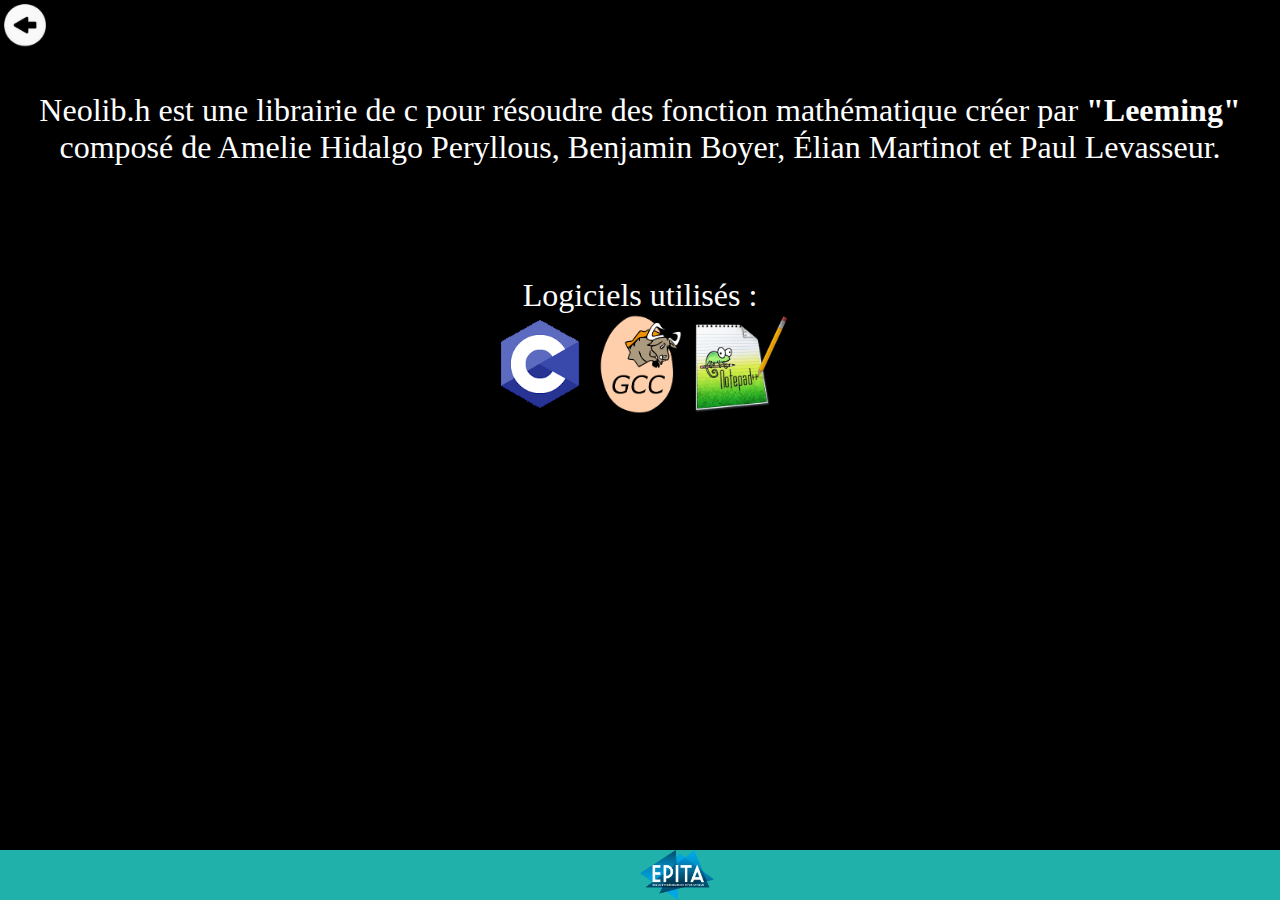
<file: apropos.html>
<!DOCTYPE html>
<html id="propos">
    <head>
        <!--En-tête de la page -->
        <meta charset="utf-8" />
        <link rel="stylesheet" href="squadra.css" />
        <title>A propos</title>
    </head>
	<left><a href="index.html"><img src="images/logo/retour.png" width="50"></a></left>
	<body id="propos">
	<br><center><br><br><font size="6">
		Neolib.h est une librairie de c pour résoudre des fonction mathématique créer par <b>"Leeming"</b> composé de Amelie Hidalgo Peryllous, Benjamin Boyer, Élian Martinot et Paul Levasseur. 
	<br><br>

	<br> <br> Logiciels utilisés : <br>
	<img src="images/logo/C.png" width="100" class="agrandi">
	<a href="https://gcc.gnu.org/" target="_blank"><img src="images/logo/Gcc.png" width="100" class="agrandi"></a>
	<a href="https://notepad-plus-plus.org" target="_blank"><img src="images/logo/notepad++.png" width="100" class="agrandi"></a>

</center>
	</body>
	<footer>
	<a href ="http://toulouse.epita.fr" target="_blank"><img src="images/logo/epita.png" class="agrandir_d" width="60" style="float:center;margin-left:50%;margin-right:50%"></a>
</file>
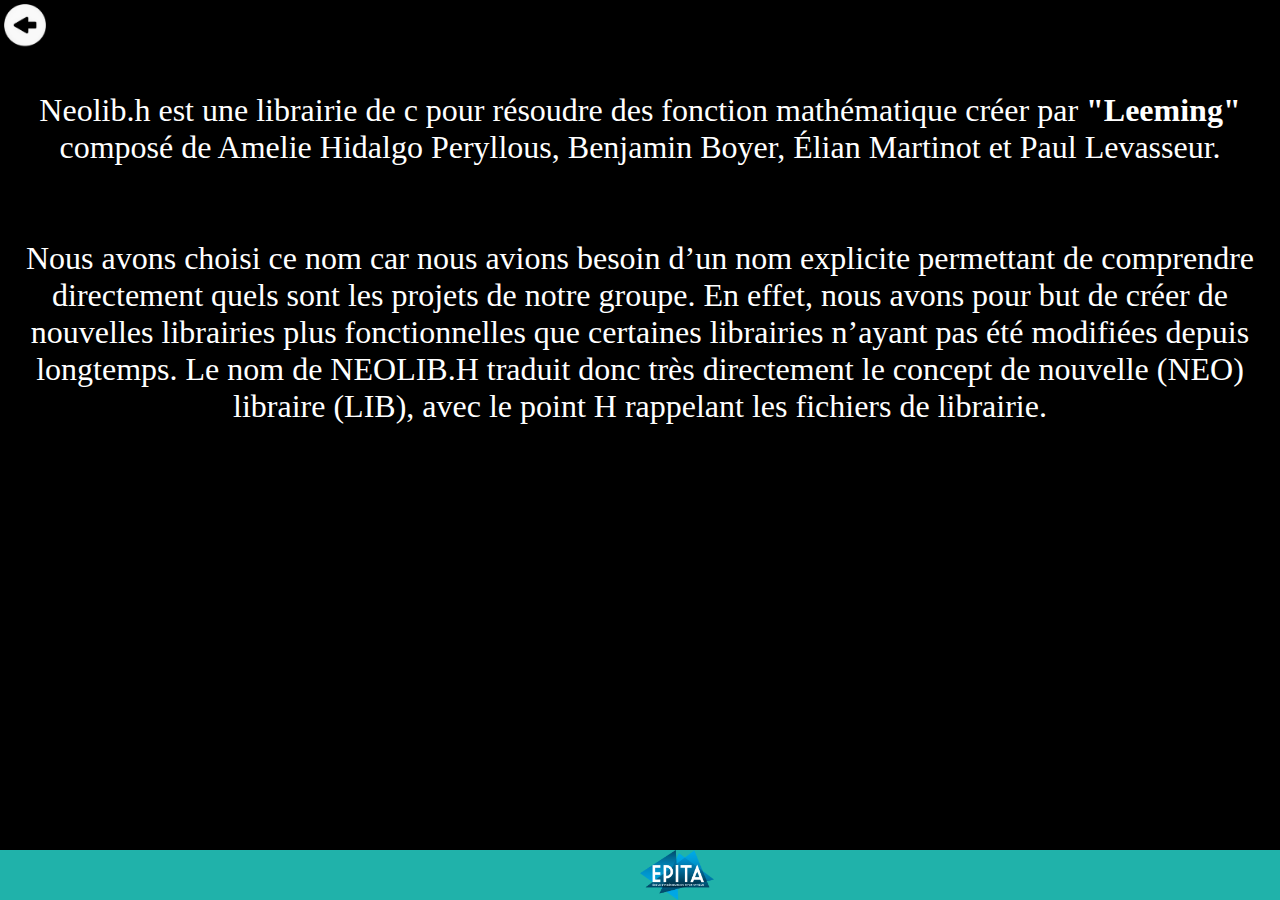
<file: projet.html>
<!DOCTYPE html>
<html id="propos">
    <head>
        <!--En-tête de la page -->
        <meta charset="utf-8" />
        <link rel="stylesheet" href="squadra.css" />
        <title>Le Projet</title>
    </head>
	<left><a href="index.html"><img src="images/logo/retour.png" width="50"></a></left>
	<body id="propos">
	<br><center><br><br><font size="6">
		Neolib.h est une librairie de c pour résoudre des fonction mathématique créer par <b>"Leeming"</b> composé de Amelie Hidalgo Peryllous, Benjamin Boyer, Élian Martinot et Paul Levasseur. 
	<br><br><br>
	Nous avons choisi ce nom car nous avions besoin d’un nom explicite
permettant de comprendre directement quels sont les projets de notre groupe. En
effet, nous avons pour but de créer de nouvelles librairies plus fonctionnelles que
certaines librairies n’ayant pas été modifiées depuis longtemps. Le nom de
NEOLIB.H traduit donc très directement le concept de nouvelle (NEO) libraire (LIB),
avec le point H rappelant les fichiers de librairie.

	<br>

	</body>
	<footer>
	<a href ="http://toulouse.epita.fr" target="_blank"><img src="images/logo/epita.png" class="agrandir_d" width="60" style="float:center;margin-left:50%;margin-right:50%"></a>
</file>
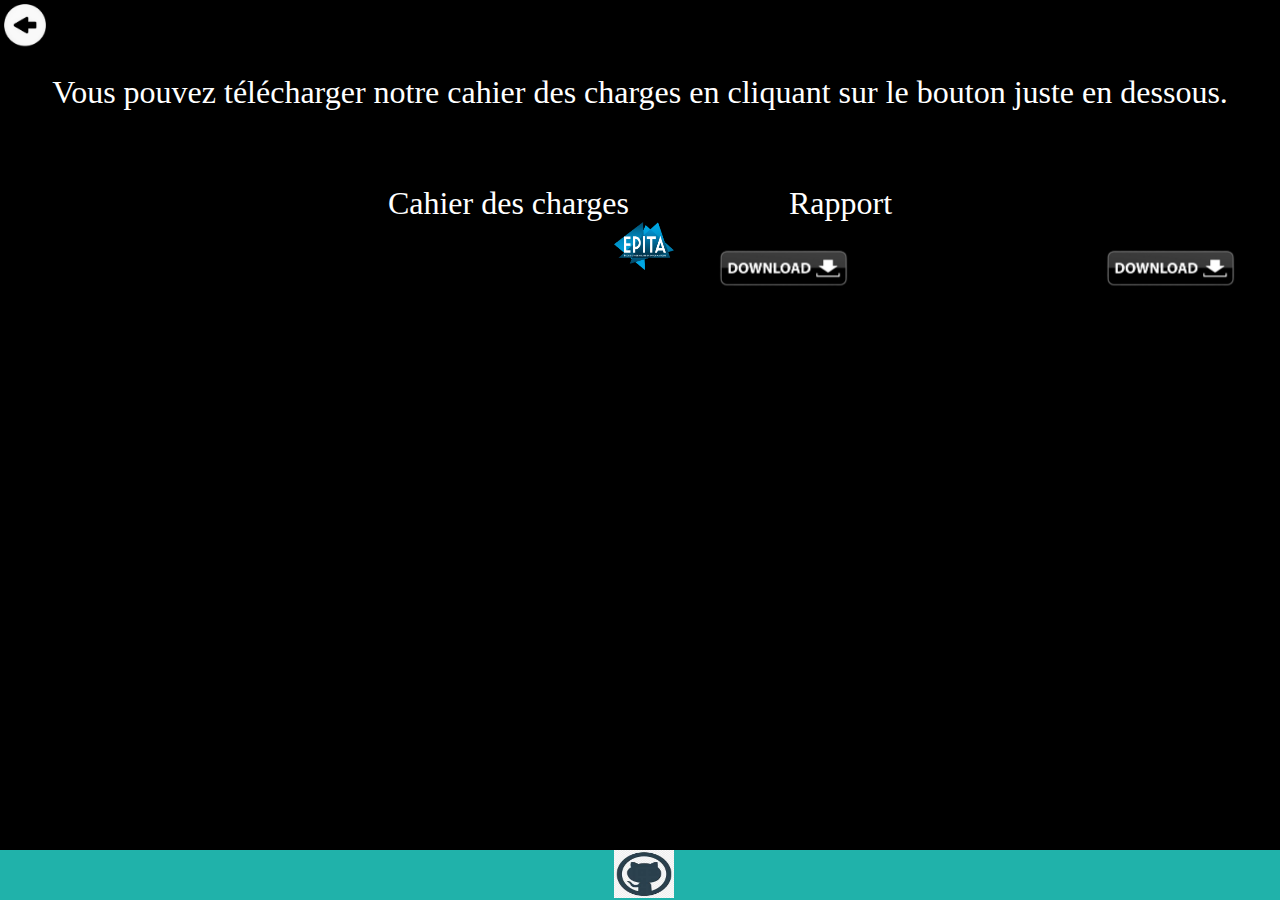
<file: telechargement.html>
<!DOCTYPE html>
<html id="propos">
    <head>
        <!--En-tête de la page -->
        <meta charset="utf-8" />
        <link rel="stylesheet" href="squadra.css" />
        <title>Téléchargement</title>
    </head>
	<left><a href="index.html" ><img src="images/logo/retour.png" width="50"></a></left>
	<body id="propos">
	<br><center><br><font size="6"><span style="color:white">Vous pouvez télécharger notre cahier des charges en cliquant sur le bouton juste en dessous.

	<br><br><br><span style="color:white">
Cahier des charges&emsp;&emsp;&emsp;&emsp;&emsp;Rapport
	<br>
	<a href="images/NeoLib.pdf" download="NeoLib"><img  src="images/logo/telecharger.png" width="100"  class="agrandi"></a>&emsp;&emsp;&emsp;&emsp;&emsp;&emsp;&emsp;
	<a href="images/NeoLib.pdf" download="NeoLib"><img  src="images/logo/telecharger.png" width="100"  class="agrandi"></a>
		
	<a href="https://github.com/aanyone/final" target="_blank"><img src="images/logo/epita.png" class="agrandir_c" width="60" style="float:left;margin-left:48%;"></a> 
	</body></center>
	<footer>
	<a href="http://toulouse.epita.fr" target="_blank"><img src="images/logo/github.jfif" class="agrandir_c" width="60" style="float:left;margin-left:48%;"></a>
</file>
<file: squadra.css>
html, body {
	background-color:white;
	background-attachment:fixed;
	background-size:100% 100%;
	color:black;
      margin : 0;
      padding : 0;
      width : 100%;
      height : 100%;
      }
	}	
body {
   height: 5000px;
}
/* ------ Footer ------*/
footer {
   position: fixed;
   left: 0;
   bottom: 0;
   width: 100%;
   height:50px;
   background-color: #20B2AA;
   color: white;
}
.agrandi {
 width: auto;
 height: 100px;
 transition: height 200ms, width 200ms;
}
 
.agrandi:hover {
 width: auto;
 height: 120px;
}
.agrandir_c , .agrandir_g , .agrandir_d{

 height: 48px;
 transition: height 200ms, width 200ms;

}
.agrandir_c:hover , .agrandir_g:hover , .agrandir_d {
 width: auto;
 height: 50px;

}

#retour {
    padding-left:0px;
	float:left;
	margin-left:0px;
      }
#next {
    float:left;
	margin-left:1310px;

      }
#propos {
    background-color:black;
    background-attachment:fixed;
    background-size:100% 100%;
    color:white;
      margin : 0;
      padding : 0;
      width : 100%;
      height : 100%;
      }
#telechargement {
    background-image:url("images/background/501.png");
    background-attachment:fixed;
    background-size:100% 100%;
    color:white;
      margin : 0;
      padding : 0;
      width : 100%;
      height : 100%;
      }
#un{
	background-image:url("images/background/un.png");
    background-attachment:fixed;
    background-size:100% 100%;
    color:black;
      margin : 0;
      padding : 0;
      width : 100%;
      height : 100%;
      }
#deux {
    background-image:url("images/background/deux.png");
    background-attachment:fixed;
    background-size:100% 100%;
    color:black;
      margin : 0;
      padding : 0;
      width : 100%;
      height : 100%;
      }

#trois {
    background-image:url("images/background/troiscopi.png");
    background-attachment:fixed;
    background-size:100% 100%;
    color:black;
      margin : 0;
      padding : 0;
      width : 100%;
      height : 100%;
      }
	  
#quatre {
    background-image:url("images/background/quatres.png");
    background-attachment:fixed;
    background-size:100% 100%;
    color:black;
      margin : 0;
      padding : 0;
      width : 100%;
      height : 100%;
      }
	  
#accueil {
	background-color: black;
   background-image:url("images/background/Neolib2.png");
   background-size: 100% 100%;
   background-repeat: no-repeat;
    color:black;
      margin : 0;
      padding : 0;
      width : 100%;
      height : 100%;
      }

#accueilin {
    background-image:url("images/background/Neolib.png");

    color:black;
      margin : 0;
      padding : 0;
      width : 100%;
      height : 100%;
      }

h1{
	margin:0 !important;
	text-align:center;
}

/* ------ Menu déroulant ------*/
nav{
    margin: 0px;
    padding: 0px;
    font-family: Avenir, sans-serif;
}
nav#acc{
	margin-left:0px;
	padding-top:0px;
	font-family: Avenir, sans-serif;
	background-color:black;
	text-align: center;
}
nav ul{
	margin: 0px;
	padding: 0px;
    list-style-type: none;
}

nav ul li{
    float: left;
    width: 33%;
    text-align: center;
    position: relative;
}
nav ul::after{
    content: "";
    display: table;
    clear: both;
}

nav a{
    display: block;
    text-decoration: none;
    color: white;
    border-bottom: 2px solid transparent;
    padding: 10px 0px;
}
nav a:hover{
    color: white;
    border-bottom: 2px solid gold;
}

.sous{
    display: none;
    box-shadow: 0px 1px 2px #CCC;
    background-color: black;
    position: absolute;
    width: 100%;
    z-index: 1000;
}
nav > ul li:hover .sous{
    display: block;
}
.sous li{
    float: none;
    width: 100%;
    text-align: left;
}
.sous a{
    padding: 10px;
    border-bottom: none;
}
.sous a:hover{
    border-bottom: none;
    background-color: RGBa(200,200,200,0.1);
}
.deroulant > a::after{
    content:" ▼";
    font-size: 12px;
	
	
}
/* ------ Menu déroulant niveaux ------*/
nav#D{
	margin-left:200px;
	padding-top:100px;
	font-family: Avenir, sans-serif;
	background-color:invisible;
	text-align: center;
}

ul#D{
	background-color:invisible;
	text-align: center;
}

nav#D a{
    display: block;
    text-decoration: none;
    color: red;
    border-bottom: 2px solid transparent;
    padding: 10px 0px;
	margin-left:100px;
	width: 50%;
	

}

.D{
    display: none;
    box-shadow: 0px 1px 2px #CCC;
    background-color: invisible;
    position: absolute;
    width: 100%;
    z-index: 1000;
}
.D li{
    float: none;
    width: 100%;
    text-align: left;
}
.D a{
    padding: 10px;
    border-bottom: none;
}
.D a:hover{
    border-bottom: none;
    background-color: RGBa(200,200,200,0.1);
}
nav#D > ul li:hover .D{
    display: block;
}
</file>
